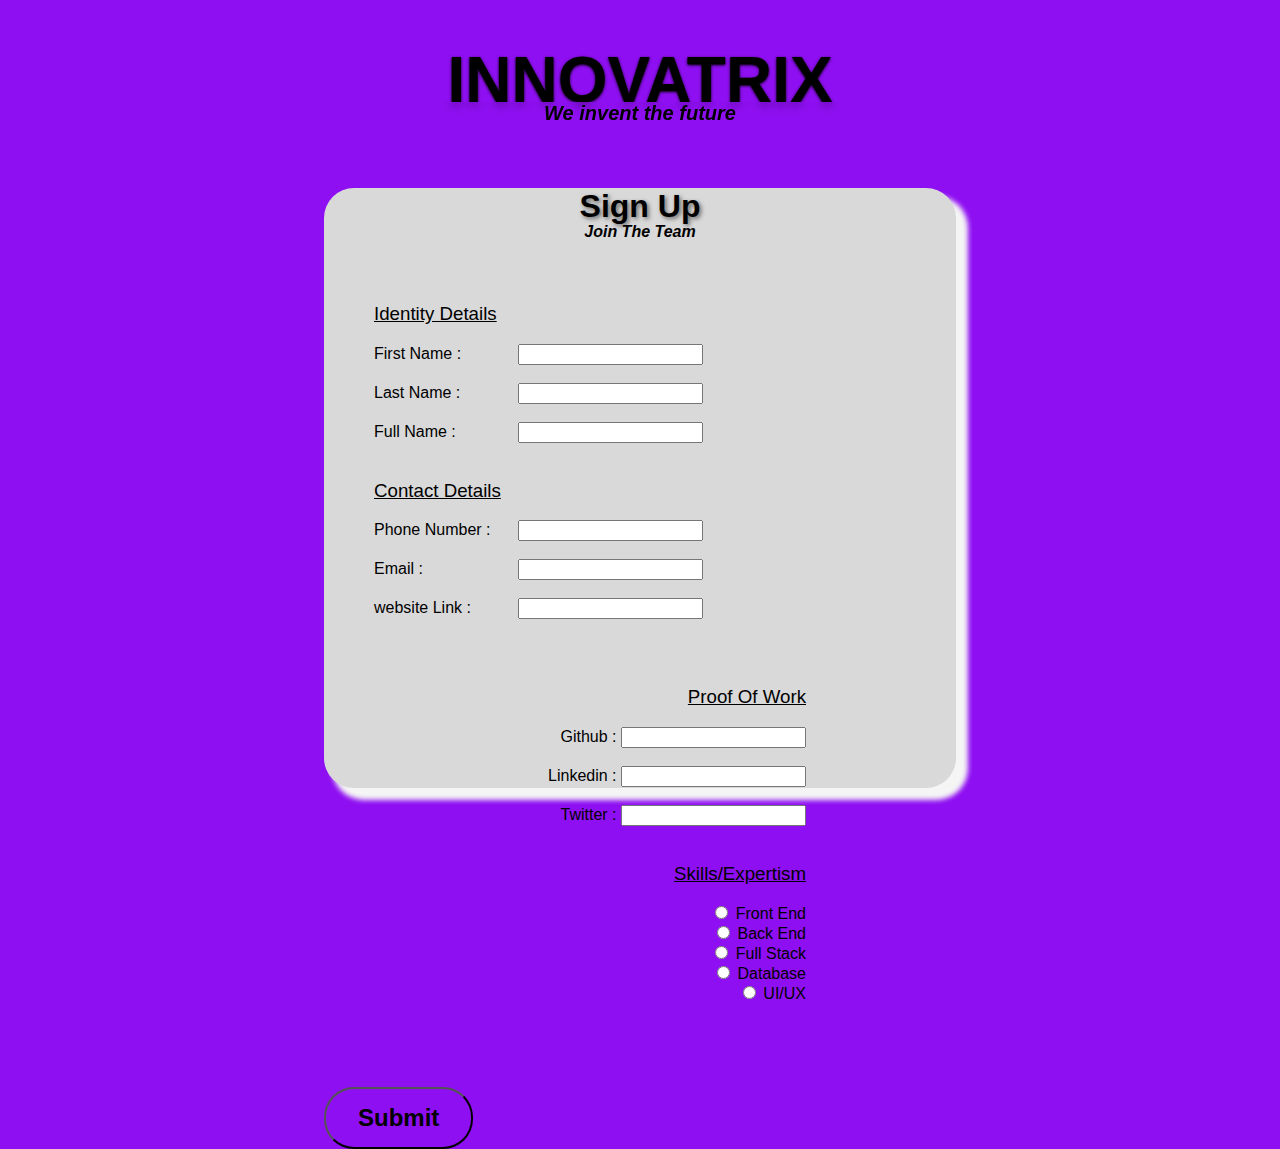
<file: index.html>
<!DOCTYPE html>
<html lang="en">
<head>
    <meta charset="UTF-8">
    <meta name="viewport" content="width=device-width, initial-scale=1.0">
    <link rel="stylesheet" href="style.css">
    <title>signUp</title>
    <script>
        function updateFullName() {
            var fname = document.getElementById("fname").value;
            var lname = document.getElementById("lname").value;
            var fullName = fname + " " + lname;
            document.getElementById("fullName").textContent = fullName;
        }
    </script>
</head>
<body>
    <div class="header-container" >
        <h1 class="header1">INNOVATRIX</h1>
        <h2 class="header2">We invent the future</h2>
    </div>
    <div class="form-container">
        <form action="/submit" method="post">
            <div class = "header-container">
                <h1 class="header3">Sign Up</h1>
                <h2>Join The Team</h2>
            </div>
           <div class="left-contents">
                <h3>Identity Details</h3>
                <label for="fname">First Name : </label>
                <input type="text" id="fname" name="fname" oninput="updateFullName()"><br><br>

                <label for="lname">Last Name : </label>
                <input type="text" id="lname" name="lname" oninput="updateFullName()"><br><br>

                <label for="fullName">Full Name   : </label>
                <input type="text" id="fullName" readonly><br><br>

                <h3>Contact Details</h3>
                <label for="phone">Phone Number : </label>
                <input type="text" id="phone" name="phone"><br><br>

                <label for="email">Email : </label>
                <input type="text" id="email" name="email"><br><br>

                <label for="website">website Link : </label>
                <input type="text" id="website" name="website"><br><br>
           </div>
           <div class="right-contents">
                <h3>Proof Of Work</h3>
                <label for="github">Github : </label>
                <input type="text" id="github" name="github"><br><br>

                <label for="linkedin">Linkedin : </label>
                <input type="text" id="linkedin" name="linkedin"><br><br>

                <label for="twitter">Twitter : </label>
                <input type="text" id="twitter" name="twitter"><br><br>

                <h3>Skills/Expertism</h3>
                <div class="radio-container">
                    <input type="radio" id="html" name="skills" value="HTML">
                    <label for="html">Front End</label><br>
                    <input type="radio" id="python" name="skills" value="PYTHON">
                    <label for="python">Back End</label><br>
                    <input type="radio" id="javascript" name="skills" value="JAVASCRIPT">
                    <label for="javascript">Full Stack</label><br>
                    <input type="radio" id="sql" name="skills" value="SQL">
                    <label for="sql">Database</label><br>
                    <input type="radio" id="figma" name="skills" value="FIGMA">
                    <label for="figma">UI/UX</label><br>
                </div>
           </div>
           <button>Submit</button>
        </form>
    </div>
</body>
</html>
</file>
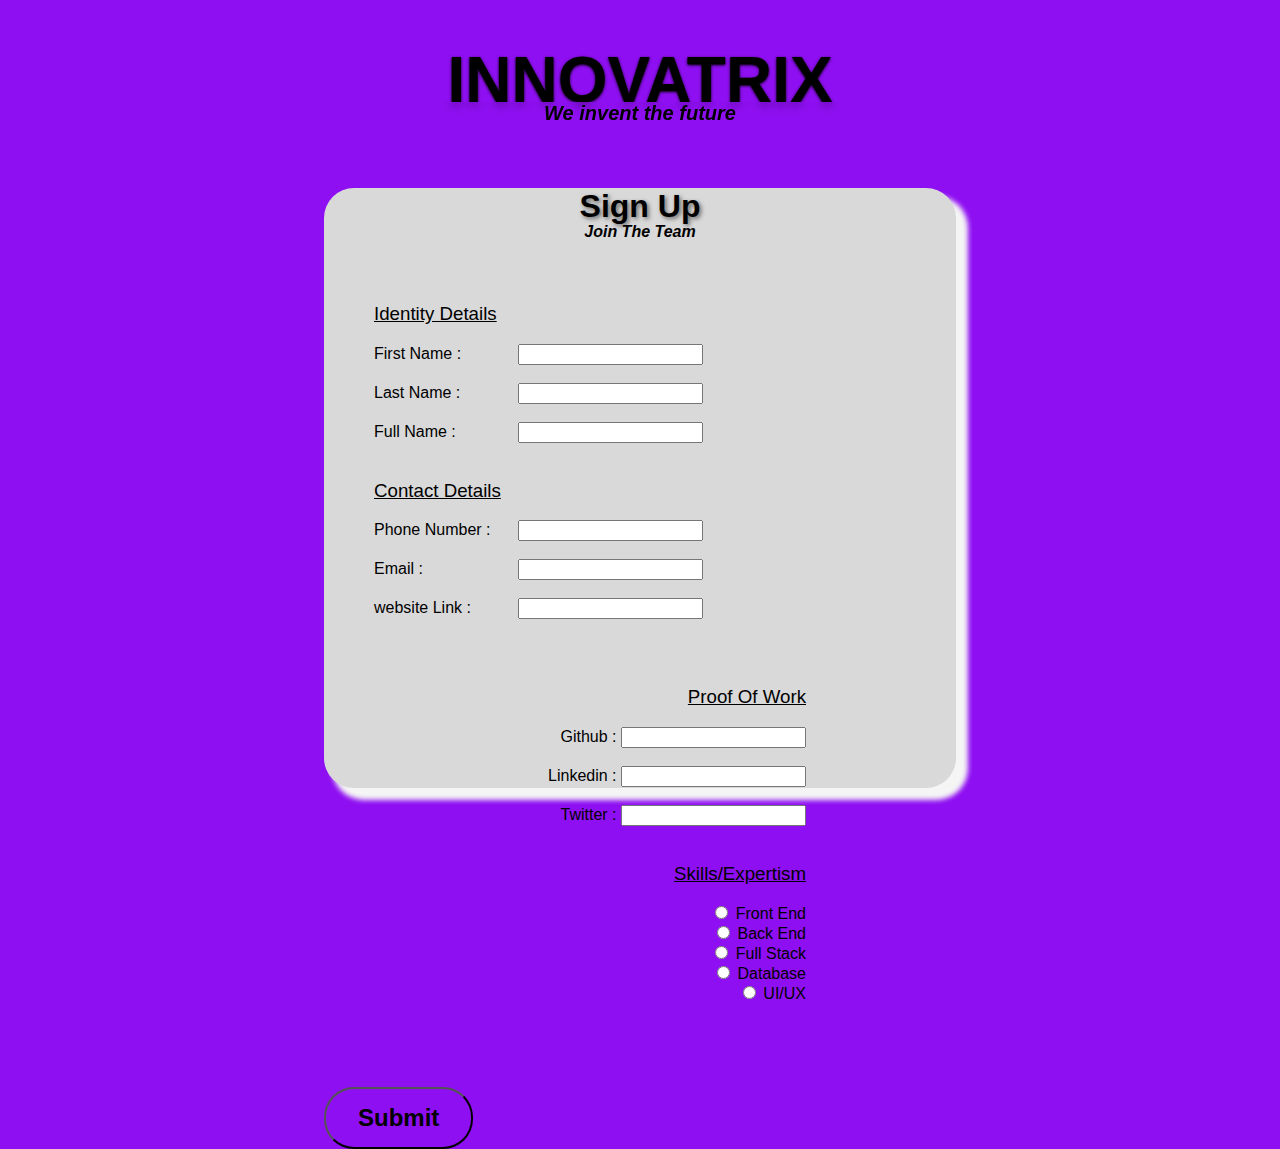
<file: form1.html>
<!DOCTYPE html>
<html lang="en">
<head>
    <meta charset="UTF-8">
    <meta name="viewport" content="width=device-width, initial-scale=1.0">
    <link rel="stylesheet" href="style.css">
    <title>signUp</title>
    <script>
        function updateFullName() {
            var fname = document.getElementById("fname").value;
            var lname = document.getElementById("lname").value;
            var fullName = fname + " " + lname;
            document.getElementById("fullName").textContent = fullName;
        }
    </script>
</head>
<body>
    <div class="header-container" >
        <h1 class="header1">INNOVATRIX</h1>
        <h2 class="header2">We invent the future</h2>
    </div>
    <div class="form-container">
        <form action="" method="post">
            <div class = "header-container">
                <h1 class="header3">Sign Up</h1>
                <h2>Join The Team</h2>
            </div>
           <div class="left-contents">
                <h3>Identity Details</h3>
                <label for="fname">First Name : </label>
                <input type="text" id="fname" name="fname" oninput="updateFullName()"><br><br>

                <label for="lname">Last Name : </label>
                <input type="text" id="lname" name="lname" oninput="updateFullName()"><br><br>

                <label for="fullName">Full Name   : </label>
                <input type="text" id="fullName" readonly><br><br>

                <h3>Contact Details</h3>
                <label for="phone">Phone Number : </label>
                <input type="text" id="phone" name="phone"><br><br>

                <label for="email">Email : </label>
                <input type="text" id="email" name="email"><br><br>

                <label for="website">website Link : </label>
                <input type="text" id="website" name="website"><br><br>
           </div>
           <div class="right-contents">
                <h3>Proof Of Work</h3>
                <label for="github">Github : </label>
                <input type="text" id="github" name="github"><br><br>

                <label for="linkedin">Linkedin : </label>
                <input type="text" id="linkedin" name="linkedin"><br><br>

                <label for="twitter">Twitter : </label>
                <input type="text" id="twitter" name="twitter"><br><br>

                <h3>Skills/Expertism</h3>
                <div class="radio-container">
                    <input type="radio" id="html" name="skills" value="HTML">
                    <label for="html">Front End</label><br>
                    <input type="radio" id="python" name="skills" value="PYTHON">
                    <label for="python">Back End</label><br>
                    <input type="radio" id="javascript" name="skills" value="JAVASCRIPT">
                    <label for="javascript">Full Stack</label><br>
                    <input type="radio" id="sql" name="skills" value="SQL">
                    <label for="sql">Database</label><br>
                    <input type="radio" id="figma" name="skills" value="FIGMA">
                    <label for="figma">UI/UX</label><br>
                </div>
           </div>
           <button>Submit</button>
        </form>
    </div>
</body>
</html>
</file>
<file: style.css>
body {
    background-color: #8E0FF1;
    font-family: Impact, Haettenschweiler, 'Arial Narrow Bold', sans-serif;
}

.header-container {
    text-align: center;
    color: black;
   
}
.header1 {
    
    font-weight: bold;
    font-size: 64px;
    text-shadow: 0 1px 3px;
    margin-bottom: -15px;
}

.header2 {
    
    font-weight: 800;
    font-size:  20px; 
    backdrop-filter: blur(5px);
    font-style: italic;
    margin-top: 0px;
}

.form-container {
    margin-top: 5%;
    width: 50%;
    height: 600px;
    background-color: #D9D9D9;
    border-radius: 30px;
    margin-right: 25%;
    margin-left: 25%;
    box-shadow: 10px 10px 5px 2px whitesmoke;
}

.form-container h1 {
    font-size: 32px;
    font-weight: bold;
    text-shadow: 2px 2px 4px rgba(0, 0, 0, 0.5);
}

.header3 {
    margin-bottom: -15px;
}

.form-container h2 {
    font-weight: 800;
    font-style: italic;
    font-size: 16px;
}

.left-contents{
    margin-top: 30px;
    text-align: left;
    margin-left: 50px;
    float: left;
}

h3 {
    text-decoration: underline;
    font-weight: 500;
}

.left-contents label {
    display: inline-block;
    width: 130px;
}

.left-contents input {
    margin-left: 10px;
}

.right-contents{
    margin-top: 30px;
    text-align: right;
    margin-right: 150px;
    float: right;
    clear:right;
    
}

.radio-container {
    display: inline-block;
}

button {
    margin-top: 450px;
    background-color: #8E0FF1;
    color: black;
    font-weight: bolder;
    padding: 15px 32px;
    text-align: center;
    text-decoration: none;
    display: inline-block;
    font-size: 24px;
    border-radius: 30px;
    cursor: pointer;
    
}

/* Media Queries */

@media screen and (max-width: 768px) {
    form-container {
        margin-top: 5%;
        width: 80%;
        height: 600px;
        background-color: #D9D9D9;
        border-radius: 30px;
        margin-right: 10%;
        margin-left: 10%;
        box-shadow: 10px 10px 5px 2px whitesmoke;
    }
    form-container h1 {
        font-size: 32px;
        font-weight: bold;
        text-shadow: 2px 2px 4px rgba(0, 0, 0, 0.5);
    }
    form-container h2 {
        font-weight: 800;
        font-style: italic;
        font-size: 16px;
    }
    left-contents{
        margin-top: 30px;
        text-align: left;
        margin-left: 50px;
        float: left;
    }
    h3 {
        text-decoration: underline;
        font-weight: 500;
    }
    left-contents label {
        display: inline-block;
        width: 130px;
    }
    left-contents input {
        margin-left: 10px;
    }
    button {
        margin-top: 450px;
        background-color: #8E0FF1;
        color: black;
        font-weight: bolder;
        padding: 15px 32px;
        text-align: center;
        text-decoration: none;
        display: inline-block;
        font-size: 24px;
        border-radius: 30px;
        cursor: pointer;
    }
}

/* mobiles */

@media screen and (max-width:480px) {
    form-container {
        width:100%;
    }
    left-contents, .right-contents {
        float: none; /* Remove the float property */
        text-align: left; /* Adjust alignment as needed */
      }
    body {
        font-size: 14px; /* Adjust font size for smaller screens */
      }
      
      /* Or, use relative units for font size in your content areas */
    left-contents h3, .right-contents h3 {
        font-size: 1.2em; /* Example of relative font size */
      }
    button {
        margin-top: 20px; /* Adjust margin as needed */
        margin-bottom: 20px; /* Add some bottom margin for spacing */
      }
      
      
}

/* Example of hiding the "website Link" field on smaller screens */
@media screen and (max-width: 480px) {
    label[for="website"], #website {
      display: none;
    }
  }
</file>
